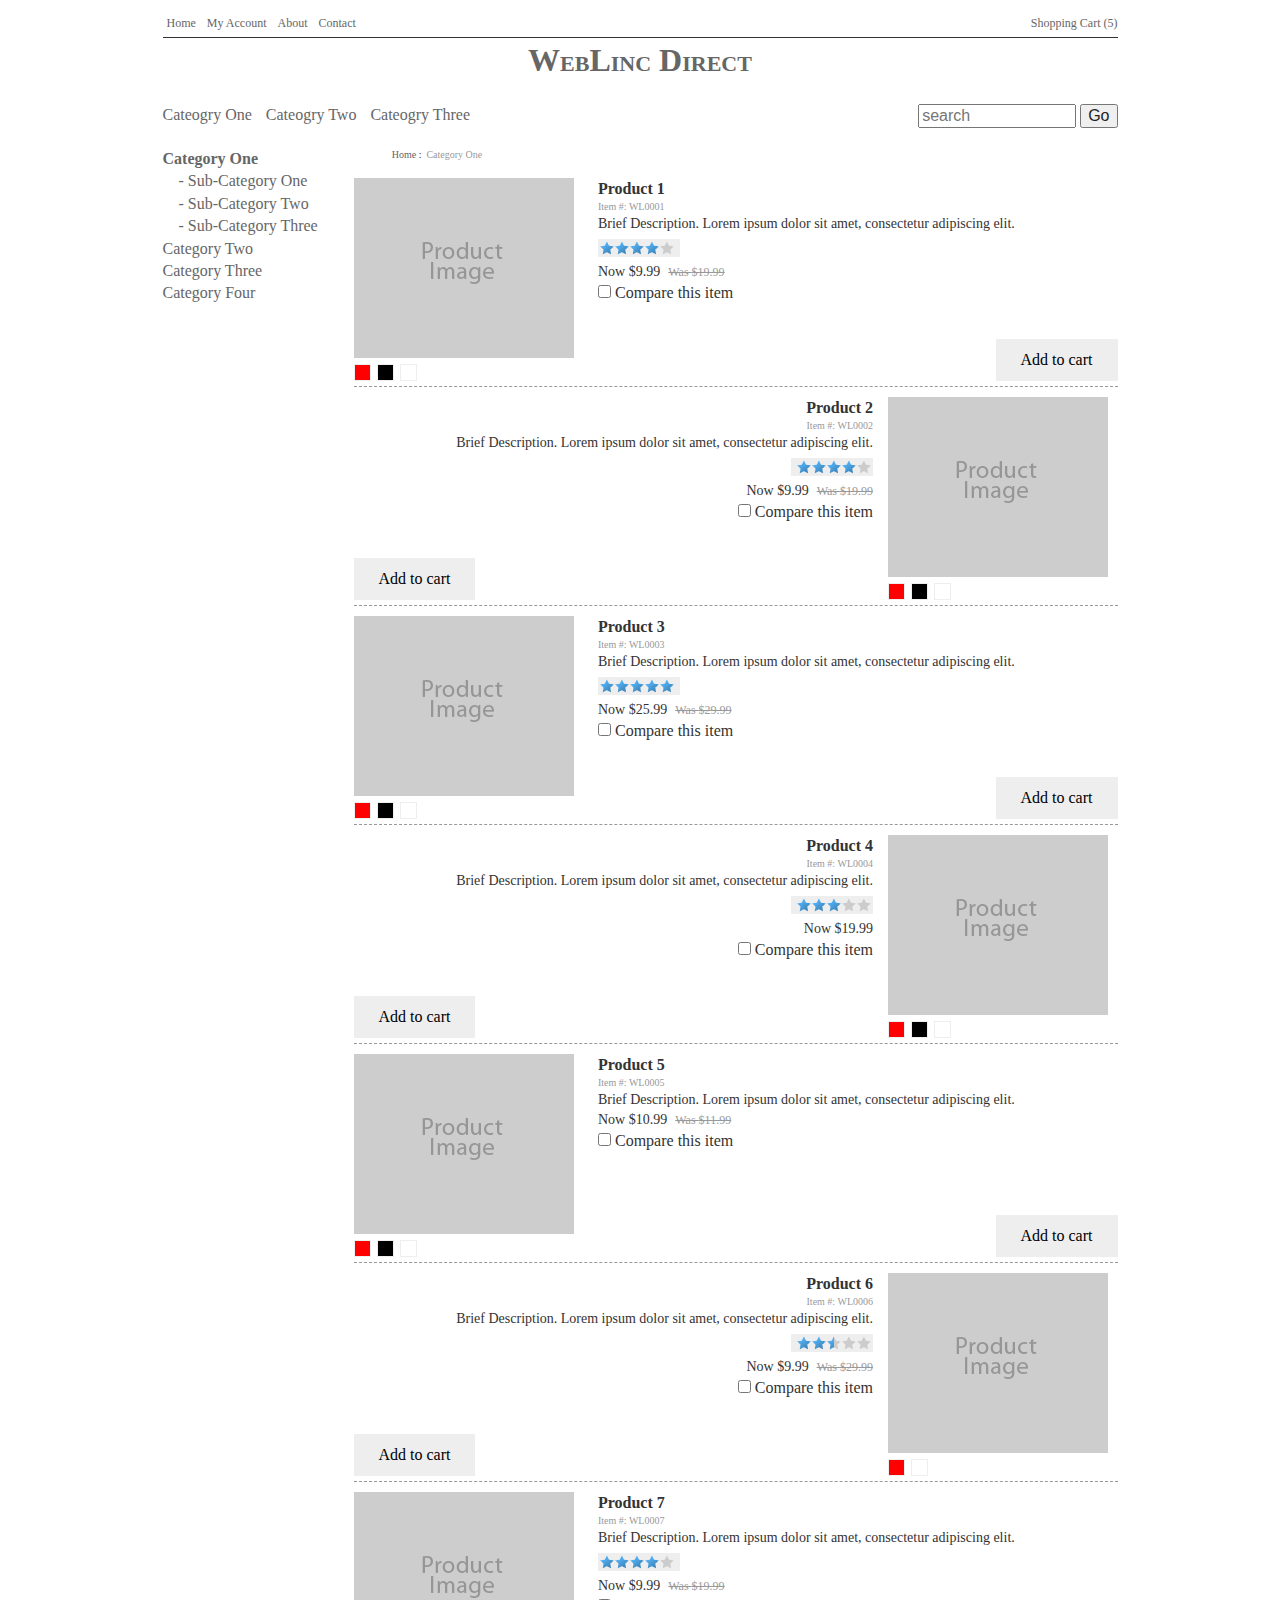
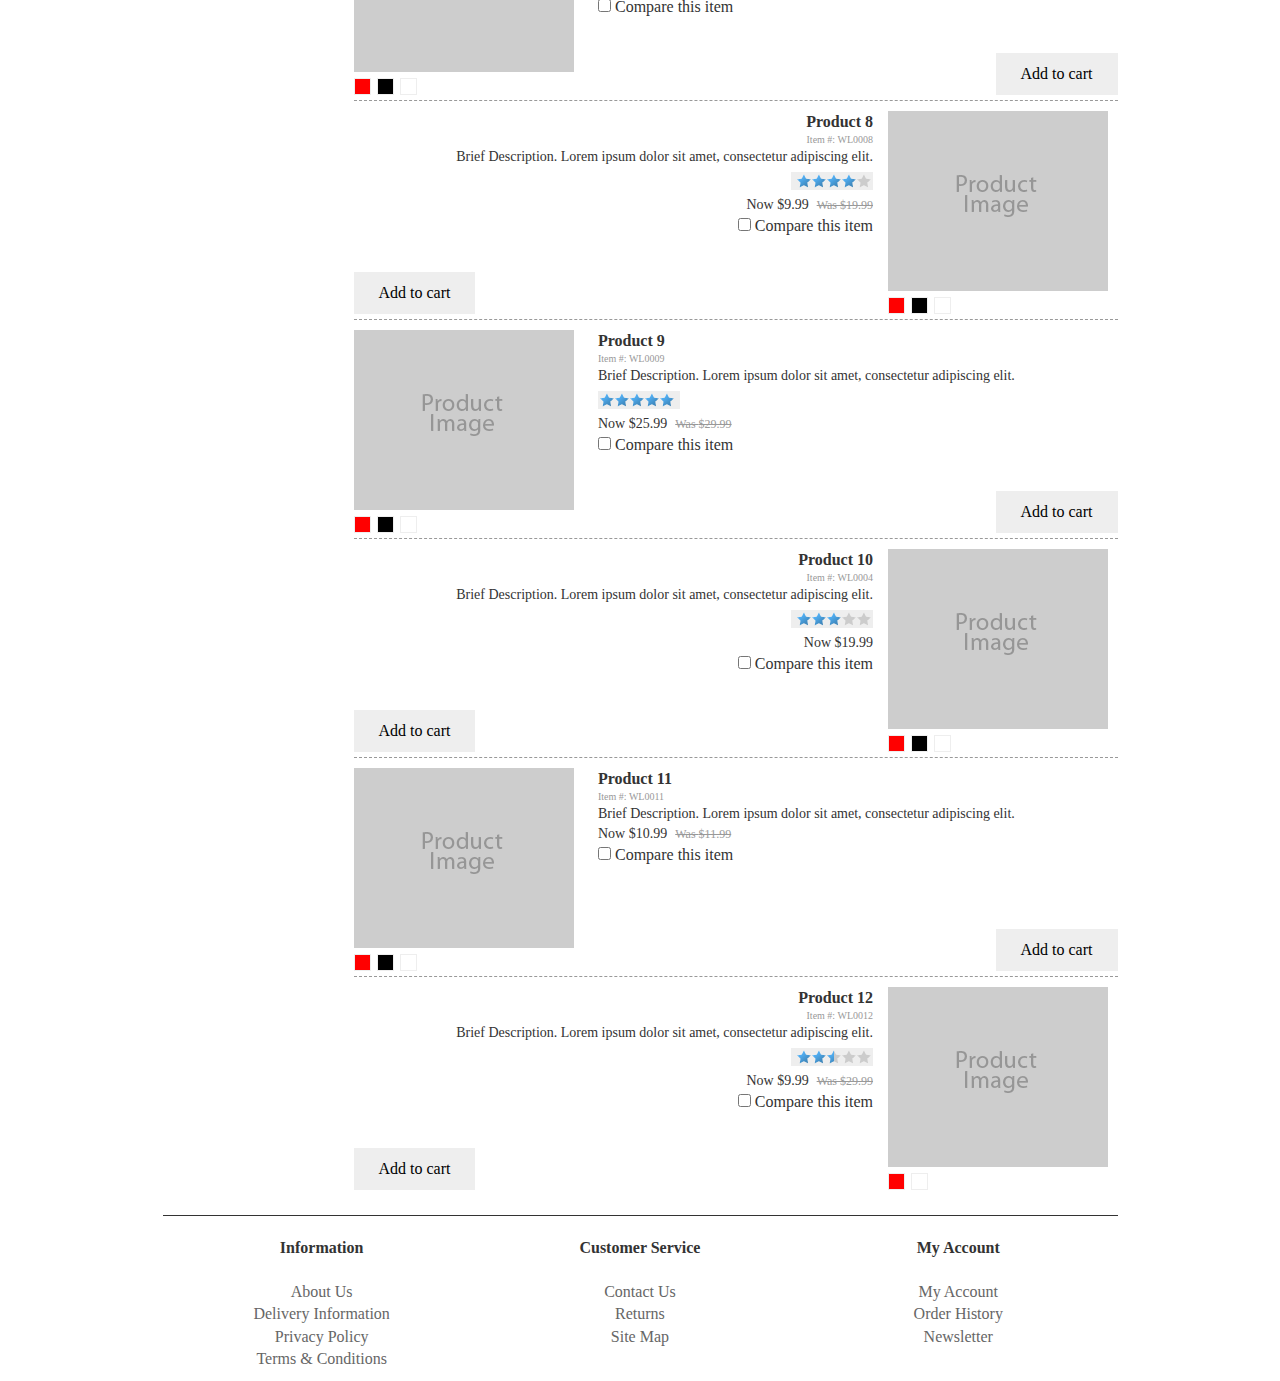
<file: index.html>
<!DOCTYPE html>
<!--[if lt IE 7]>      <html class="no-js lt-ie9 lt-ie8 lt-ie7"> <![endif]-->
<!--[if IE 7]>         <html class="no-js lt-ie9 lt-ie8"> <![endif]-->
<!--[if IE 8]>         <html class="no-js lt-ie9"> <![endif]-->
<!--[if gt IE 8]><!--> <html class="no-js"> <!--<![endif]-->
    <head>
        <meta charset="utf-8">
        <meta http-equiv="X-UA-Compatible" content="IE=edge,chrome=1">
        <title>Product Browse Experiment: Multiple Quick View</title>
        <meta name="description" content="">
        <meta name="viewport" content="width=device-width">
        <link rel="stylesheet" href="css/normalize.css">
        <link rel="stylesheet" href="css/main.css">
        <script src="js/vendor/modernizr-2.6.2.min.js"></script>
    </head>
    <body>
        <div class="wrapper clearfix">
            <div class="header clearfix">
                <div class="utility">
                    <ul class="utility-nav clearfix">
                        <li><a href="#">Home</a></li>
                        <li><a href="#">My Account</a></li>
                        <li><a href="#">About</a></li>
                        <li><a href="#">Contact</a></li>
                    </ul>
                </div>
                <div class="cart clearfix">
                    <a href="#">Shopping Cart (5)</a>
                </div>
                <div class="logo">
                    <a href="index.html">
                        <h1>WebLinc Direct</h1>
                    </a>
                </div>
                <a href="#" class="menu">Menu</a>
                <div class="navigation clearfix">
                    <ul class="primary-nav clearfix">
                        <li><a href="#">Cateogry One</a></li>
                        <li><a href="#">Cateogry Two</a></li>
                        <li><a href="#">Cateogry Three</a></li>
                    </ul>
                </div>
                <form class="search clearfix" method="get" action="">
                    <input placeholder="search" type="text"/>
                    <button type="submit">Go</button>
                </form>
            </div>

            <div class="content clearfix">
                <div class="main-content clearfix">
                    <ul class="breadcrumbs clearfix">
                        <li><a href="#">Home</a></li>
                        <li class="active"><a href="#">Category One</a></li>
                    </ul>

                    <div class="product-container clearfix">
                        <ul class="products clearfix">
                            <li class="product clearfix">
                                <div class="media clearfix">
                                    <div class="primary">
                                        <a href="products/product-1.html" class="product-image"><img alt="" src="img/image_placeholder.png" /></a>
                                    </div>
                                    <div class="swatches">
                                        <ul class="clearfix">
                                            <li class="red"><a title="Red" href="#">Red</a></li>
                                            <li class="black"><a title="Black" href="#">Black</a></li>
                                            <li class="white"><a title="White" href="#">White</a></li>
                                        </ul>
                                    </div>
                                </div>
                                <div class="info clearfix">
                                    <h5 class="name"><a href="products/product-1.html">Product 1</a></h5>
                                    <p class="sku">Item #: WL0001</p>
                                    <p class="description">Brief Description. Lorem ipsum dolor sit amet, consectetur adipiscing elit.</p>
                                    <div class="ratings">
                                        <div title="80% out of 100%" class="rating rating-80">80% out of 100%</div>
                                    </div>
                                    <div class="prices clearfix">
                                        <p class="price-sale price"><span>Now </span>$9.99</p>
                                        <p class="price-original price"><span>Was </span>$19.99</p>
                                    </div>
                                    <div class="compare">
                                        <label>
                                            <input type="checkbox" name="compare"> Compare this item
                                        </label>
                                    </div>
                                    <div class="add-to-cart">
                                        <a href="#" title="Add to cart">Add to cart</a>
                                    </div>
                                </div>
                                <span class="quickview-trigger">Quickview</span>
                            </li>
                            <li class="product clearfix">
                                <div class="media clearfix">
                                    <div class="primary">
                                        <a href="products/product-2.html" class="product-image"><img alt="" src="img/image_placeholder.png" /></a>
                                    </div>
                                    <div class="swatches">
                                        <ul class="clearfix">
                                            <li class="red"><a title="Red" href="#">Red</a></li>
                                            <li class="black"><a title="Black" href="#">Black</a></li>
                                            <li class="white"><a title="White" href="#">White</a></li>
                                        </ul>
                                    </div>
                                </div>
                                <div class="info clearfix">
                                    <h5 class="name"><a href="products/product-2.html">Product 2</a></h5>
                                    <p class="sku">Item #: WL0002</p>
                                    <p class="description">Brief Description. Lorem ipsum dolor sit amet, consectetur adipiscing elit.</p>
                                    <div class="ratings">
                                        <div title="80% out of 100%" class="rating rating-80">80% out of 100%</div>
                                    </div>
                                    <div class="prices clearfix">
                                        <p class="price-sale price"><span>Now </span>$9.99</p>
                                        <p class="price-original price"><span>Was </span>$19.99</p>
                                    </div>
                                    <div class="compare">
                                        <label>
                                            <input type="checkbox" name="compare"> Compare this item
                                        </label>
                                    </div>
                                    <div class="add-to-cart">
                                        <a href="#" title="Add to cart">Add to cart</a>
                                    </div>
                                </div>
                                <span class="quickview-trigger">Quickview</span>
                            </li>
                            <li class="product clearfix">
                                <div class="media clearfix">
                                    <div class="primary">
                                        <a href="products/product-3.html" class="product-image"><img alt="" src="img/image_placeholder.png" /></a>
                                    </div>
                                    <div class="swatches">
                                        <ul class="clearfix">
                                            <li class="red"><a title="Red" href="#">Red</a></li>
                                            <li class="black"><a title="Black" href="#">Black</a></li>
                                            <li class="white"><a title="White" href="#">White</a></li>
                                        </ul>
                                    </div>
                                </div>
                                <div class="info clearfix">
                                    <h5 class="name"><a href="products/product-3.html">Product 3</a></h5>
                                    <p class="sku">Item #: WL0003</p>
                                    <p class="description">Brief Description. Lorem ipsum dolor sit amet, consectetur adipiscing elit.</p>
                                    <div class="ratings">
                                        <div title="80% out of 100%" class="rating rating-100">100% out of 100%</div>
                                    </div>
                                    <div class="prices clearfix">
                                        <p class="price-sale price"><span>Now </span>$25.99</p>
                                        <p class="price-original price"><span>Was </span>$29.99</p>
                                    </div>
                                    <div class="compare">
                                        <label>
                                            <input type="checkbox" name="compare"> Compare this item
                                        </label>
                                    </div>
                                    <div class="add-to-cart">
                                        <a href="#" title="Add to cart">Add to cart</a>
                                    </div>
                                </div>
                                <span class="quickview-trigger">Quickview</span>
                            </li>
                            <li class="product clearfix">
                                <div class="media clearfix">
                                    <div class="primary">
                                        <a href="products/product-4.html" class="product-image"><img alt="" src="img/image_placeholder.png" /></a>
                                    </div>
                                    <div class="swatches">
                                        <ul class="clearfix">
                                            <li class="red"><a title="Red" href="#">Red</a></li>
                                            <li class="black"><a title="Black" href="#">Black</a></li>
                                            <li class="white"><a title="White" href="#">White</a></li>
                                        </ul>
                                    </div>
                                </div>
                                <div class="info clearfix">
                                    <h5 class="name"><a href="products/product-4.html">Product 4</a></h5>
                                    <p class="sku">Item #: WL0004</p>
                                    <p class="description">Brief Description. Lorem ipsum dolor sit amet, consectetur adipiscing elit.</p>
                                    <div class="ratings">
                                        <div title="80% out of 100%" class="rating rating-60">60% out of 100%</div>
                                    </div>
                                    <div class="prices clearfix">
                                        <p class="price"><span>Now </span>$19.99</p>
                                    </div>
                                    <div class="compare">
                                        <label>
                                            <input type="checkbox" name="compare"> Compare this item
                                        </label>
                                    </div>
                                    <div class="add-to-cart">
                                        <a href="#" title="Add to cart">Add to cart</a>
                                    </div>
                                </div>
                                <span class="quickview-trigger">Quickview</span>
                            </li>
                            <li class="product clearfix">
                                <div class="media clearfix">
                                    <div class="primary">
                                        <a href="products/product-5.html" class="product-image"><img alt="" src="img/image_placeholder.png" /></a>
                                    </div>
                                    <div class="swatches">
                                        <ul class="clearfix">
                                            <li class="red"><a title="Red" href="#">Red</a></li>
                                            <li class="black"><a title="Black" href="#">Black</a></li>
                                            <li class="white"><a title="White" href="#">White</a></li>
                                        </ul>
                                    </div>
                                </div>
                                <div class="info clearfix">
                                    <h5 class="name"><a href="products/product-5.html">Product 5</a></h5>
                                    <p class="sku">Item #: WL0005</p>
                                    <p class="description">Brief Description. Lorem ipsum dolor sit amet, consectetur adipiscing elit.</p>
                                    <div class="prices clearfix">
                                        <p class="price-sale price"><span>Now </span>$10.99</p>
                                        <p class="price-original price"><span>Was </span>$11.99</p>
                                    </div>
                                    <div class="compare">
                                        <label>
                                            <input type="checkbox" name="compare"> Compare this item
                                        </label>
                                    </div>
                                    <div class="add-to-cart">
                                        <a href="#" title="Add to cart">Add to cart</a>
                                    </div>
                                </div>
                                <span class="quickview-trigger">Quickview</span>
                            </li>
                            <li class="product clearfix">
                                <div class="media clearfix">
                                    <div class="primary">
                                        <a href="products/product-6.html" class="product-image"><img alt="" src="img/image_placeholder.png" /></a>
                                    </div>
                                    <div class="swatches">
                                        <ul class="clearfix">
                                            <li class="red"><a title="Red" href="#">Red</a></li>
                                            <li class="white"><a title="White" href="#">White</a></li>
                                        </ul>
                                    </div>
                                </div>
                                <div class="info clearfix">
                                    <h5 class="name"><a href="products/product-6.html">Product 6</a></h5>
                                    <p class="sku">Item #: WL0006</p>
                                    <p class="description">Brief Description. Lorem ipsum dolor sit amet, consectetur adipiscing elit.</p>
                                    <div class="ratings">
                                        <div title="80% out of 100%" class="rating rating-50">50% out of 100%</div>
                                    </div>
                                    <div class="prices clearfix">
                                        <p class="price-sale price"><span>Now </span>$9.99</p>
                                        <p class="price-original price"><span>Was </span>$29.99</p>
                                    </div>
                                    <div class="compare">
                                        <label>
                                            <input type="checkbox" name="compare"> Compare this item
                                        </label>
                                    </div>
                                    <div class="add-to-cart">
                                        <a href="#" title="Add to cart">Add to cart</a>
                                    </div>
                                </div>
                                <span class="quickview-trigger">Quickview</span>
                            </li>
                            <li class="product clearfix">
                                <div class="media clearfix">
                                    <div class="primary">
                                        <a href="products/product-7.html" class="product-image"><img alt="" src="img/image_placeholder.png" /></a>
                                    </div>
                                    <div class="swatches">
                                        <ul class="clearfix">
                                            <li class="red"><a title="Red" href="#">Red</a></li>
                                            <li class="black"><a title="Black" href="#">Black</a></li>
                                            <li class="white"><a title="White" href="#">White</a></li>
                                        </ul>
                                    </div>
                                </div>
                                <div class="info clearfix">
                                    <h5 class="name"><a href="products/product-1.html">Product 7</a></h5>
                                    <p class="sku">Item #: WL0007</p>
                                    <p class="description">Brief Description. Lorem ipsum dolor sit amet, consectetur adipiscing elit.</p>
                                    <div class="ratings">
                                        <div title="80% out of 100%" class="rating rating-80">80% out of 100%</div>
                                    </div>
                                    <div class="prices clearfix">
                                        <p class="price-sale price"><span>Now </span>$9.99</p>
                                        <p class="price-original price"><span>Was </span>$19.99</p>
                                    </div>
                                    <div class="compare">
                                        <label>
                                            <input type="checkbox" name="compare"> Compare this item
                                        </label>
                                    </div>
                                    <div class="add-to-cart">
                                        <a href="#" title="Add to cart">Add to cart</a>
                                    </div>
                                </div>
                                <span class="quickview-trigger">Quickview</span>
                            </li>
                            <li class="product clearfix">
                                <div class="media clearfix">
                                    <div class="primary">
                                        <a href="products/product-8.html" class="product-image"><img alt="" src="img/image_placeholder.png" /></a>
                                    </div>
                                    <div class="swatches">
                                        <ul class="clearfix">
                                            <li class="red"><a title="Red" href="#">Red</a></li>
                                            <li class="black"><a title="Black" href="#">Black</a></li>
                                            <li class="white"><a title="White" href="#">White</a></li>
                                        </ul>
                                    </div>
                                </div>
                                <div class="info clearfix">
                                    <h5 class="name"><a href="products/product-9.html">Product 8</a></h5>
                                    <p class="sku">Item #: WL0008</p>
                                    <p class="description">Brief Description. Lorem ipsum dolor sit amet, consectetur adipiscing elit.</p>
                                    <div class="ratings">
                                        <div title="80% out of 100%" class="rating rating-80">80% out of 100%</div>
                                    </div>
                                    <div class="prices clearfix">
                                        <p class="price-sale price"><span>Now </span>$9.99</p>
                                        <p class="price-original price"><span>Was </span>$19.99</p>
                                    </div>
                                    <div class="compare">
                                        <label>
                                            <input type="checkbox" name="compare"> Compare this item
                                        </label>
                                    </div>
                                    <div class="add-to-cart">
                                        <a href="#" title="Add to cart">Add to cart</a>
                                    </div>
                                </div>
                                <span class="quickview-trigger">Quickview</span>
                            </li>
                            <li class="product clearfix">
                                <div class="media clearfix">
                                    <div class="primary">
                                        <a href="products/product-9.html" class="product-image"><img alt="" src="img/image_placeholder.png" /></a>
                                    </div>
                                    <div class="swatches">
                                        <ul class="clearfix">
                                            <li class="red"><a title="Red" href="#">Red</a></li>
                                            <li class="black"><a title="Black" href="#">Black</a></li>
                                            <li class="white"><a title="White" href="#">White</a></li>
                                        </ul>
                                    </div>
                                </div>
                                <div class="info clearfix">
                                    <h5 class="name"><a href="products/product-9.html">Product 9</a></h5>
                                    <p class="sku">Item #: WL0009</p>
                                    <p class="description">Brief Description. Lorem ipsum dolor sit amet, consectetur adipiscing elit.</p>
                                    <div class="ratings">
                                        <div title="80% out of 100%" class="rating rating-100">100% out of 100%</div>
                                    </div>
                                    <div class="prices clearfix">
                                        <p class="price-sale price"><span>Now </span>$25.99</p>
                                        <p class="price-original price"><span>Was </span>$29.99</p>
                                    </div>
                                    <div class="compare">
                                        <label>
                                            <input type="checkbox" name="compare"> Compare this item
                                        </label>
                                    </div>
                                    <div class="add-to-cart">
                                        <a href="#" title="Add to cart">Add to cart</a>
                                    </div>
                                </div>
                                <span class="quickview-trigger">Quickview</span>
                            </li>
                            <li class="product clearfix">
                                <div class="media clearfix">
                                    <div class="primary">
                                        <a href="products/product-10.html" class="product-image"><img alt="" src="img/image_placeholder.png" /></a>
                                    </div>
                                    <div class="swatches">
                                        <ul class="clearfix">
                                            <li class="red"><a title="Red" href="#">Red</a></li>
                                            <li class="black"><a title="Black" href="#">Black</a></li>
                                            <li class="white"><a title="White" href="#">White</a></li>
                                        </ul>
                                    </div>
                                </div>
                                <div class="info clearfix">
                                    <h5 class="name"><a href="products/product-10.html">Product 10</a></h5>
                                    <p class="sku">Item #: WL0004</p>
                                    <p class="description">Brief Description. Lorem ipsum dolor sit amet, consectetur adipiscing elit.</p>
                                    <div class="ratings">
                                        <div title="80% out of 100%" class="rating rating-60">60% out of 100%</div>
                                    </div>
                                    <div class="prices clearfix">
                                        <p class="price"><span>Now </span>$19.99</p>
                                    </div>
                                    <div class="compare">
                                        <label>
                                            <input type="checkbox" name="compare"> Compare this item
                                        </label>
                                    </div>
                                    <div class="add-to-cart">
                                        <a href="#" title="Add to cart">Add to cart</a>
                                    </div>
                                </div>
                                <span class="quickview-trigger">Quickview</span>
                            </li>
                            <li class="product clearfix">
                                <div class="media clearfix">
                                    <div class="primary">
                                        <a href="products/product-11.html" class="product-image"><img alt="" src="img/image_placeholder.png" /></a>
                                    </div>
                                    <div class="swatches">
                                        <ul class="clearfix">
                                            <li class="red"><a title="Red" href="#">Red</a></li>
                                            <li class="black"><a title="Black" href="#">Black</a></li>
                                            <li class="white"><a title="White" href="#">White</a></li>
                                        </ul>
                                    </div>
                                </div>
                                <div class="info clearfix">
                                    <h5 class="name"><a href="products/product-5.html">Product 11</a></h5>
                                    <p class="sku">Item #: WL0011</p>
                                    <p class="description">Brief Description. Lorem ipsum dolor sit amet, consectetur adipiscing elit.</p>
                                    <div class="prices clearfix">
                                        <p class="price-sale price"><span>Now </span>$10.99</p>
                                        <p class="price-original price"><span>Was </span>$11.99</p>
                                    </div>
                                    <div class="compare">
                                        <label>
                                            <input type="checkbox" name="compare"> Compare this item
                                        </label>
                                    </div>
                                    <div class="add-to-cart">
                                        <a href="#" title="Add to cart">Add to cart</a>
                                    </div>
                                </div>
                                <span class="quickview-trigger">Quickview</span>
                            </li>
                            <li class="product clearfix">
                                <div class="media clearfix">
                                    <div class="primary">
                                        <a href="products/product-12.html" class="product-image"><img alt="" src="img/image_placeholder.png" /></a>
                                    </div>
                                    <div class="swatches">
                                        <ul class="clearfix">
                                            <li class="red"><a title="Red" href="#">Red</a></li>
                                            <li class="white"><a title="White" href="#">White</a></li>
                                        </ul>
                                    </div>
                                </div>
                                <div class="info clearfix">
                                    <h5 class="name"><a href="products/product-6.html">Product 12</a></h5>
                                    <p class="sku">Item #: WL0012</p>
                                    <p class="description">Brief Description. Lorem ipsum dolor sit amet, consectetur adipiscing elit.</p>
                                    <div class="ratings">
                                        <div title="80% out of 100%" class="rating rating-50">50% out of 100%</div>
                                    </div>
                                    <div class="prices clearfix">
                                        <p class="price-sale price"><span>Now </span>$9.99</p>
                                        <p class="price-original price"><span>Was </span>$29.99</p>
                                    </div>
                                    <div class="compare">
                                        <label>
                                            <input type="checkbox" name="compare"> Compare this item
                                        </label>
                                    </div>
                                    <div class="add-to-cart">
                                        <a href="#" title="Add to cart">Add to cart</a>
                                    </div>
                                </div>
                                <span class="quickview-trigger">Quickview</span>
                            </li>
                        </ul>
                    </div>
                </div>

                <div class="sidebar clearfix">
                    <ul class="secondary-nav clearfix">
                        <li>
                            <a class="active" href="#">Category One</a>
                            <ul>
                                <li><a href="#"> - Sub-Category One</a></li>
                                <li><a href="#"> - Sub-Category Two</a></li>
                                <li><a href="#"> - Sub-Category Three</a></li>
                            </ul>
                        </li>
                        <li><a href="#">Category Two</a></li>
                        <li><a href="#">Category Three</a></li>
                        <li><a href="#">Category Four</a></li>
                    </ul>       
                </div>
            </div>

            <div class="footer clearfix">
                <div class="info section clearfix">
                    <h4>Information</h4>
                    <ul class="clearfix">
                        <li><a href="#">About Us</a></li>
                        <li><a href="#">Delivery Information</a></li>
                        <li><a href="#">Privacy Policy</a></li>
                        <li><a href="#">Terms &amp; Conditions</a></li>
                    </ul>
                </div>
                <div class="customer-service section clearfix">
                    <h4>Customer Service</h4>
                    <ul>
                        <li><a href="#">Contact Us</a></li>
                        <li><a href="#">Returns</a></li>
                        <li><a href="#">Site Map</a></li>
                    </ul>
                </div>
                <div class="account section clearfix">
                    <h4>My Account</h4>
                    <ul>
                        <li><a href="#">My Account</a></li>
                        <li><a href="#">Order History</a></li>
                        <li><a href="#">Newsletter</a></li>
                    </ul>
                </div>
            </div>

        </div>

        <script src="js/vendor/jquery-1.8.2.min.js"></script>
        <script src="js/plugins.js"></script>
        <script src="js/main.js"></script>
    </body>
</html>
</file>
<file: css/main.css>
/*
 * HTML5 Boilerplate
 *
 * What follows is the result of much research on cross-browser styling.
 * Credit left inline and big thanks to Nicolas Gallagher, Jonathan Neal,
 * Kroc Camen, and the H5BP dev community and team.
 */

/* ==========================================================================
   Base styles: opinionated defaults
   ========================================================================== */

html,
button,
input,
select,
textarea {
    color: #222;
}

body {
    font-size: 1em;
    line-height: 1.4;
}

/*
 * Remove text-shadow in selection highlight: h5bp.com/i
 * These selection declarations have to be separate.
 * Customize the background color to match your design.
 */

::-moz-selection {
    background: #b3d4fc;
    text-shadow: none;
}

::selection {
    background: #b3d4fc;
    text-shadow: none;
}

/*
 * A better looking default horizontal rule
 */

hr {
    display: block;
    height: 1px;
    border: 0;
    border-top: 1px solid #ccc;
    margin: 1em 0;
    padding: 0;
}

/*
 * Remove the gap between images and the bottom of their containers: h5bp.com/i/440
 */

img {
    vertical-align: middle;
}

/*
 * Remove default fieldset styles.
 */

fieldset {
    border: 0;
    margin: 0;
    padding: 0;
}

/*
 * Allow only vertical resizing of textareas.
 */

textarea {
    resize: vertical;
}

/* ==========================================================================
   Chrome Frame prompt
   ========================================================================== */

.chromeframe {
    margin: 0.2em 0;
    background: #ccc;
    color: #000;
    padding: 0.2em 0;
}

/* ==========================================================================
   Author's custom styles
   ========================================================================== */

/*Base Styles*/
body {
    padding: 10px;
    min-width: 300px;
    color: #333;
    font-family: Palatino, "Palatino Linotype", "Palatino LT STD", "Book Antiqua", Georgia, serif;
}
ul {
    margin: 0;
    padding: 0;
    list-style: none;
}
a {
    color: #666;
    text-decoration: none;
}
a:hover {
    text-decoration: underline;
}
img {
    display: block;
    max-width: 100%;
    height: auto;
}

/*Layout Styles*/
.header {}
    .header .utility {
        border-bottom: 1px solid #333;
    }
        .header .utility ul {
            text-align: center;
        }
            .header .utility ul li {
                display: inline-block;
                padding: 4px;
                font-size: 0.750em;
            }
    .header .cart {
        text-align: center;
        font-variant: small-caps;
    }
    .header .logo {
        text-align: center;
        font-variant: small-caps;
    }
    .header .menu {
        display: inline-block;
        padding: 5px 7px 7px;
        background: #333;
        color: #fff;
    }
    .header .primary-nav {
        display: none;
    }
    .header .active .primary-nav {
        display: block;
    }
    .header .search {
        margin-top: -30px;
        float: right;
    }
        .header .search input {
            width: 150px;
        }
.content {}
    .content .main-content {
        padding: 10px 0;
    }
        .content .main-content .breadcrumbs li {
            padding: 10px 5px 10px 0;
            float: left;
            font-size: 0.625em;
        }
        .content .main-content .breadcrumbs li:after {
            content: "  :"
        }
        .content .main-content .breadcrumbs li.active:after {
            content: "";
        }
        .content .main-content .breadcrumbs li.active a {
            color: #999;
        }
        .content .main-content .products {}
            .content .main-content .products .product {
                display: block;
                position: relative;
                margin: 0 1% 10px;
                width: 48%;
                min-height: 405px;
                float: left;
                border-bottom: 1px dashed #999;
            }
                .content .main-content .products .product .media {}
                    .content .main-content .products .product .media .swatches li {
                        margin: 6px 6px 0 0;
                        float: left;
                    }
                        .content .main-content .products .product .media .swatches li a {
                            display: block;
                            width: 15px;
                            height: 15px;
                            text-indent: -9999px;
                            border: 1px solid #EEEEEE;
                        }
                        .content .main-content .products .product .media .swatches li.black a { background: #000; }
                        .content .main-content .products .product .media .swatches li.white a { background: #fff; }
                        .content .main-content .products .product .media .swatches li.red a { background: #F00; }
                .content .main-content .products .product .info {
                    padding: 5px 0;
                }
                    .content .main-content .products .product .info p {
                        margin: 0;
                    }
                    .content .main-content .products .product .info .name {
                        margin: 0;
                    }
                        .content .main-content .products .product .info .name a { color: #333; }
                    .content .main-content .products .product .info .sku {
                        color: #999;
                        font-size: 0.625em;
                    }
                    .content .main-content .products .product .info .description {
                        font-size: 0.875em;
                    }
                    .content .main-content .products .product .info .ratings {
                        margin: 5px 0;
                        padding: 2px;
                        background-color: #eee;
                    }
                        .content .main-content .products .product .info .ratings .rating {
                            width: 74px;
                            height: 14px;
                            text-indent: -9999px;
                            background: url("../img/sprite_ratings.png") no-repeat scroll 0 -14px transparent;
                        }
                        .content .main-content .products .product .info .ratings .rating-10 { background-position: 0 -28px; }
                        .content .main-content .products .product .info .ratings .rating-20 { background-position: 0 -42px; }
                        .content .main-content .products .product .info .ratings .rating-30 { background-position: 0 -56px; }
                        .content .main-content .products .product .info .ratings .rating-40 { background-position: 0 -70px; }
                        .content .main-content .products .product .info .ratings .rating-50 { background-position: 0 -84px; }
                        .content .main-content .products .product .info .ratings .rating-60 { background-position: 0 -98px; }
                        .content .main-content .products .product .info .ratings .rating-70 { background-position: 0 -112px; }
                        .content .main-content .products .product .info .ratings .rating-80 { background-position: 0 -126px; }
                        .content .main-content .products .product .info .ratings .rating-90 { background-position: 0 -140px; }
                        .content .main-content .products .product .info .ratings .rating-100 { background-position: 0 -154px; }
                    .content .main-content .products .product .info .prices {
                        line-height: 20px;
                        vertical-align: top;
                    }
                        .content .main-content .products .product .info .prices .price {
                            float: left;
                            font-size: 0.875em;
                        }
                        .content .main-content .products .product .info .prices .price-sale {
                            margin: 0 8px 0 0;
                        }
                        .content .main-content .products .product .info .prices .price-original {
                            color: #999;
                            font-size: 0.75em;
                            text-decoration: line-through;
                        }
                    .content .main-content .products .product .info .add-to-cart a {
                        display: block;
                        margin: 5px 0 0;
                        padding: 5px 0;
                        color: #000;
                        text-align: center;
                        background: #eee;
                    }
                    .content .main-content .products .product .info .add-to-cart a:hover {
                        text-decoration: none;
                        background: #999;
                    }
                .content .main-content .products .product .quickview-trigger {
                    display: none;
                }
    .content .sidebar {
        padding: 1em 0;
        border-top: 1px solid #333;
        border-bottom: 1px solid #333;
    }
        .content .sidebar .secondary-nav {}
            .content .sidebar .secondary-nav .active {
                font-weight: bold;
            }
            .content .sidebar .secondary-nav ul {
                margin: 0 0 0 1em;
            }
.footer {}
    .footer .section {
        text-align: center;
    }

/* ==========================================================================
   Small Screen
   ========================================================================== */
@media screen and (min-width: 480px) {
    .header .utility {
        padding: 5px 0;
        width: 60%;
        float: left;
        font-size: 0.750em;
    }
        .header .utility ul li {
            padding: 0 4px;
            font-size: 1em;
        }
    .header .cart {
        padding: 5px 0;
        width: 40%;
        float: right;
        font-size: 0.750em;
        font-variant: normal;
        text-align: right;
        border-bottom: 1px solid #333;
    }
    
    .content .main-content .products .product {
        margin: 0 0 10px;
        padding: 0 0 5px;
        width: 100%;
        min-height: 0;
    }
    .content .main-content .products .product:last-child { border: none; }
        .content .main-content .products .product .media {
            width: 30%;
            float: left;
        }
        .content .main-content .products .product.alt .media {
            float: right;
        }
        .content .main-content .products .product .info {
            padding: 0;
            width: 68%;
            float: right;
        }
        .content .main-content .products .product.alt .info {
            float: left;
            text-align: right;
        }
            .content .main-content .products .product .info .ratings {
                width: 78px;
            }
            .content .main-content .products .product.alt .info .ratings {
                float: right;
                direction: rtl;
            }
            .content .main-content .products .product.alt .info .prices {
                clear: both;
                float: right;
            }
            .content .main-content .products .product.alt .info .compare {
                clear: both;
            }
            .content .main-content .products .product .info .add-to-cart a {
                display: inline-block;
                position: absolute;
                right: 0;
                bottom: 5px;
                margin: 0;
                padding: 10px 25px;
            }
            .content .main-content .products .product.alt .info .add-to-cart a {
                left: 0;
                right: auto;
            }

    .footer .section {
        width: 33.33%;
        float: left;
    }
}
/* Some Header changes best at a larger width */
@media screen and (min-width: 600px) {
    .header .menu {
        display: none;
    }
    .header .navigation {
        width: 60%;
        float: left;
    }
        .header .primary-nav {
            display: block;
            text-align: center;
        }
            .header .primary-nav li {
                display: inline-block;
                padding: 0 10px 0 0;
            }
    .header .search {
        margin: 0;
        width: 40%;
        float: right;
        text-align: right;
    }
}

/* ==========================================================================
   Mid-Sized
   ========================================================================== */
@media screen and (min-width: 768px) {
    .header .utility ul {
        text-align: left;
    }
    .header .primary-nav {
        text-align: left;
    }

    .content .main-content {
        width: 66.66%;
        float: right;
    }
        .content .main-content .breadcrumbs {
            margin-left: 5%;
            height: 40px;
        }
    .content .sidebar {
        margin-top: 20px;
        padding: 0;
        width: 33.33%;
        float: left;
        border: none;
    }

    .footer {
        border-top: 1px solid #333;
    }
}

/* ==========================================================================
   Full-Width
   ========================================================================== */
@media screen and (min-width: 975px) {
    body {
        margin: 0 auto;
        max-width: 955px;
    }

    .content .main-content {
        width: 80%;
    }

    .content .sidebar {
        width: 20%;
    }
}

/* ==========================================================================
   Helper classes
   ========================================================================== */

/*
 * Image replacement
 */

.ir {
    background-color: transparent;
    border: 0;
    overflow: hidden;
    /* IE 6/7 fallback */
    *text-indent: -9999px;
}

.ir:before {
    content: "";
    display: block;
    width: 0;
    height: 100%;
}

/*
 * Hide from both screenreaders and browsers: h5bp.com/u
 */

.hidden {
    display: none !important;
    visibility: hidden;
}

/*
 * Hide only visually, but have it available for screenreaders: h5bp.com/v
 */

.visuallyhidden {
    border: 0;
    clip: rect(0 0 0 0);
    height: 1px;
    margin: -1px;
    overflow: hidden;
    padding: 0;
    position: absolute;
    width: 1px;
}

/*
 * Extends the .visuallyhidden class to allow the element to be focusable
 * when navigated to via the keyboard: h5bp.com/p
 */

.visuallyhidden.focusable:active,
.visuallyhidden.focusable:focus {
    clip: auto;
    height: auto;
    margin: 0;
    overflow: visible;
    position: static;
    width: auto;
}

/*
 * Hide visually and from screenreaders, but maintain layout
 */

.invisible {
    visibility: hidden;
}

/*
 * Clearfix: contain floats
 *
 * For modern browsers
 * 1. The space content is one way to avoid an Opera bug when the
 *    `contenteditable` attribute is included anywhere else in the document.
 *    Otherwise it causes space to appear at the top and bottom of elements
 *    that receive the `clearfix` class.
 * 2. The use of `table` rather than `block` is only necessary if using
 *    `:before` to contain the top-margins of child elements.
 */

.clearfix:before,
.clearfix:after {
    content: " "; /* 1 */
    display: table; /* 2 */
}

.clearfix:after {
    clear: both;
}

/*
 * For IE 6/7 only
 * Include this rule to trigger hasLayout and contain floats.
 */

.clearfix {
    *zoom: 1;
}

/* ==========================================================================
   EXAMPLE Media Queries for Responsive Design.
   Theses examples override the primary ('mobile first') styles.
   Modify as content requires.
   ========================================================================== */

@media only screen and (-webkit-min-device-pixel-ratio: 1.5),
       only screen and (min-resolution: 144dpi) {
    /* Style adjustments for high resolution devices */
}

/* ==========================================================================
   Print styles.
   Inlined to avoid required HTTP connection: h5bp.com/r
   ========================================================================== */

@media print {
    * {
        background: transparent !important;
        color: #000 !important; /* Black prints faster: h5bp.com/s */
        box-shadow: none !important;
        text-shadow: none !important;
    }

    a,
    a:visited {
        text-decoration: underline;
    }

    a[href]:after {
        content: " (" attr(href) ")";
    }

    abbr[title]:after {
        content: " (" attr(title) ")";
    }

    /*
     * Don't show links for images, or javascript/internal links
     */

    .ir a:after,
    a[href^="javascript:"]:after,
    a[href^="#"]:after {
        content: "";
    }

    pre,
    blockquote {
        border: 1px solid #999;
        page-break-inside: avoid;
    }

    thead {
        display: table-header-group; /* h5bp.com/t */
    }

    tr,
    img {
        page-break-inside: avoid;
    }

    img {
        max-width: 100% !important;
    }

    @page {
        margin: 0.5cm;
    }

    p,
    h2,
    h3 {
        orphans: 3;
        widows: 3;
    }

    h2,
    h3 {
        page-break-after: avoid;
    }
}
</file>
